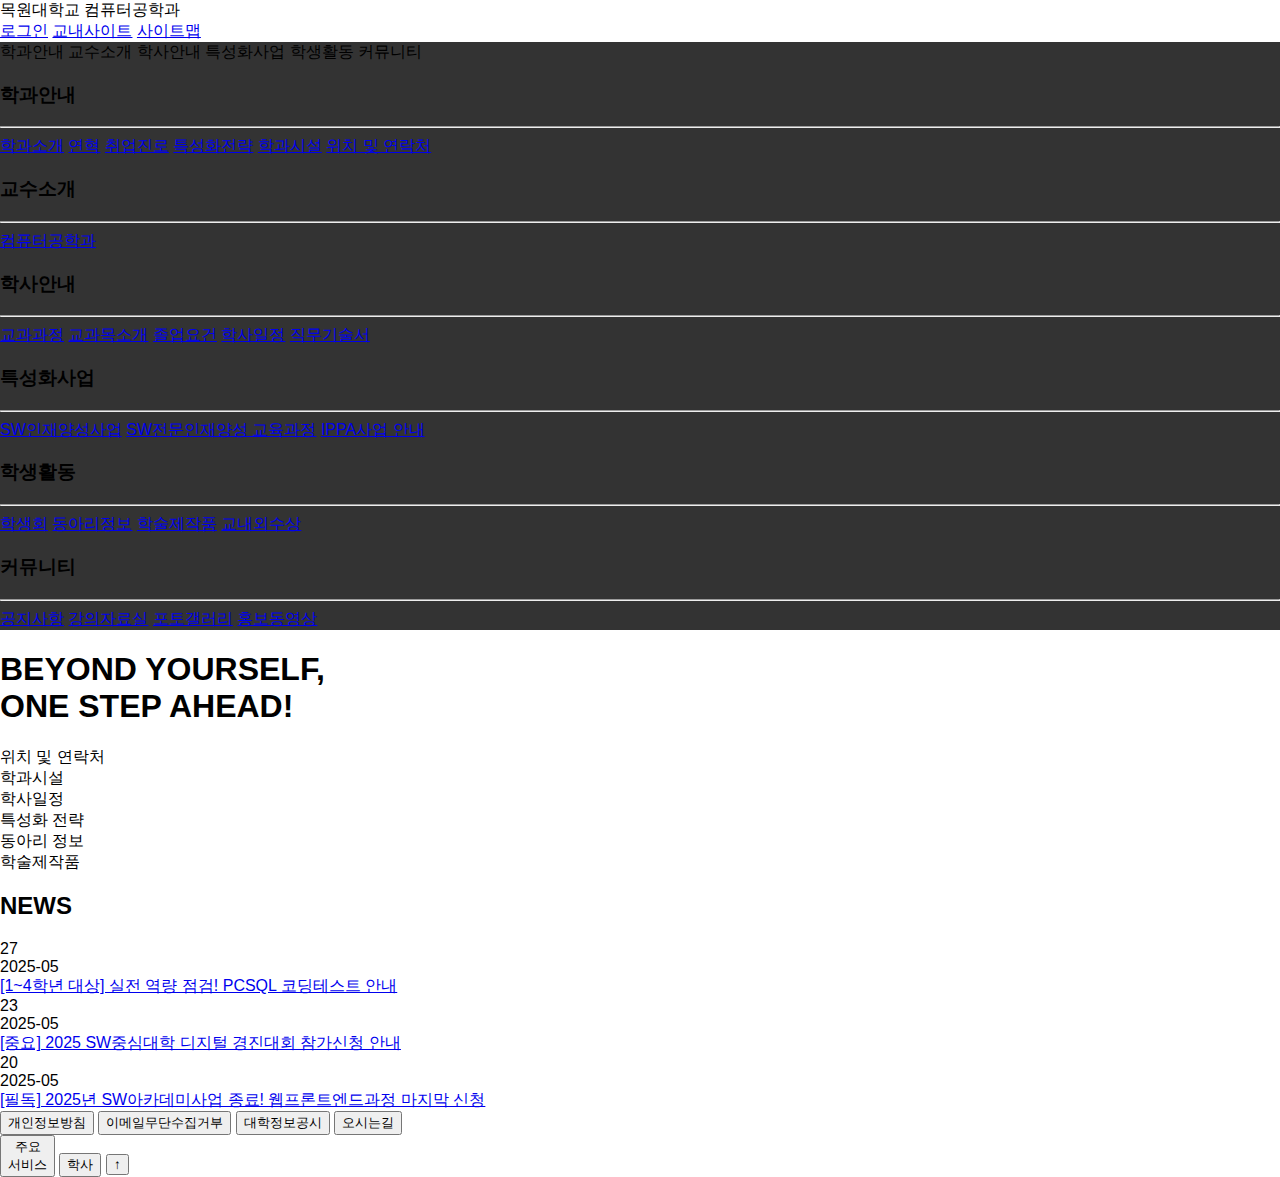
<file: index.html>
<!DOCTYPE html>
<html lang="ko">

<head>
	<meta charset="UTF-8">
	<meta name="viewport" content="width=device-width, initial-scale=1.0">
	<title>웹화면구현:장주현 </title>
	<link rel="stylesheet" href="./css/style.css">
</head>

<body>
<!-- 왜 저장이 안되지 -->
<header>
  <div class="logo">목원대학교 컴퓨터공학과</div>
  <div class="top-links">
    <a href="#">로그인</a>
    <a href="#">교내사이트</a>
    <a href="#">사이트맵</a>
  </div>
</header>

<nav class="nav-wrapper">
  <div class="nav-menu">
    <a>학과안내</a>
    <a>교수소개</a>
    <a>학사안내</a>
    <a>특성화사업</a>
    <a>학생활동</a>
    <a>커뮤니티</a>
  </div>

  <div class="mega-menu">
    <div class="menu-column">
      <h3>학과안내</h3><hr />
      <a href="#">학과소개</a>
      <a href="#">연혁</a>
      <a href="#">취업진로</a>
      <a href="#">특성화전략</a>
      <a href="#">학과시설</a>
      <a href="#">위치 및 연락처</a>
    </div>
    <div class="menu-column">
      <h3>교수소개</h3><hr />
      <a href="#">컴퓨터공학과</a>
    </div>
    <div class="menu-column">
      <h3>학사안내</h3><hr />
      <a href="#">교과과정</a>
      <a href="#">교과목소개</a>
      <a href="#">졸업요건</a>
      <a href="#">학사일정</a>
      <a href="#">직무기술서</a>
    </div>
    <div class="menu-column">
      <h3>특성화사업</h3><hr />
      <a href="#">SW인재양성사업</a>
      <a href="#">SW전문인재양성 교육과정</a>
      <a href="#">IPPA사업 안내</a>
    </div>
    <div class="menu-column">
      <h3>학생활동</h3><hr />
      <a href="#">학생회</a>
      <a href="#">동아리정보</a>
      <a href="#">학술제작품</a>
      <a href="#">교내외수상</a>
    </div>
    <div class="menu-column">
      <h3>커뮤니티</h3><hr />
      <a href="#">공지사항</a>
      <a href="#">강의자료실</a>
      <a href="#">포토갤러리</a>
      <a href="#">홍보동영상</a>
    </div>
  </div>
</nav>

<section class="main-visual">
  <h1>BEYOND YOURSELF,<br>ONE STEP AHEAD!</h1>
</section>

<section class="quick-links">
  <div class="item">위치 및 연락처</div>
  <div class="item">학과시설</div>
  <div class="item">학사일정</div>
  <div class="item">특성화 전략</div>
  <div class="item">동아리 정보</div>
  <div class="item">학술제작품</div>
</section>

<section class="news-section">
  <div class="news-left">
    <h2>NEWS</h2>
    <div class="news-item">
      <div class="news-date">27<br>2025-05</div>
      <div class="news-content"><a href="#">[1~4학년 대상] 실전 역량 점검! PCSQL 코딩테스트 안내</a></div>
    </div>
    <div class="news-item">
      <div class="news-date">23<br>2025-05</div>
      <div class="news-content"><a href="#">[중요] 2025 SW중심대학 디지털 경진대회 참가신청 안내</a></div>
    </div>
    <div class="news-item">
      <div class="news-date">20<br>2025-05</div>
      <div class="news-content"><a href="#">[필독] 2025년 SW아카데미사업 종료! 웹프론트엔드과정 마지막 신청</a></div>
    </div>
  </div>
</section>

<section class="department-info">
  <div class="info-buttons">
    <button>개인정보방침</button>
    <button>이메일무단수집거부</button>
    <button>대학정보공시</button>
    <button>오시는길</button>
  </div>
</section>

<div class="floating-buttons">
  <button class="floating-button"><span class="small-text">주요<br>서비스</span></button>
  <button class="floating-button">학사</button>
  <button class="floating-button scroll-top" onclick="scrollToTop()">↑</button>
</div>

<script>
  function scrollToTop() {
    window.scrollTo({ top: 0, behavior: 'smooth' });
  }
</script>

</body>

</html>
</file>
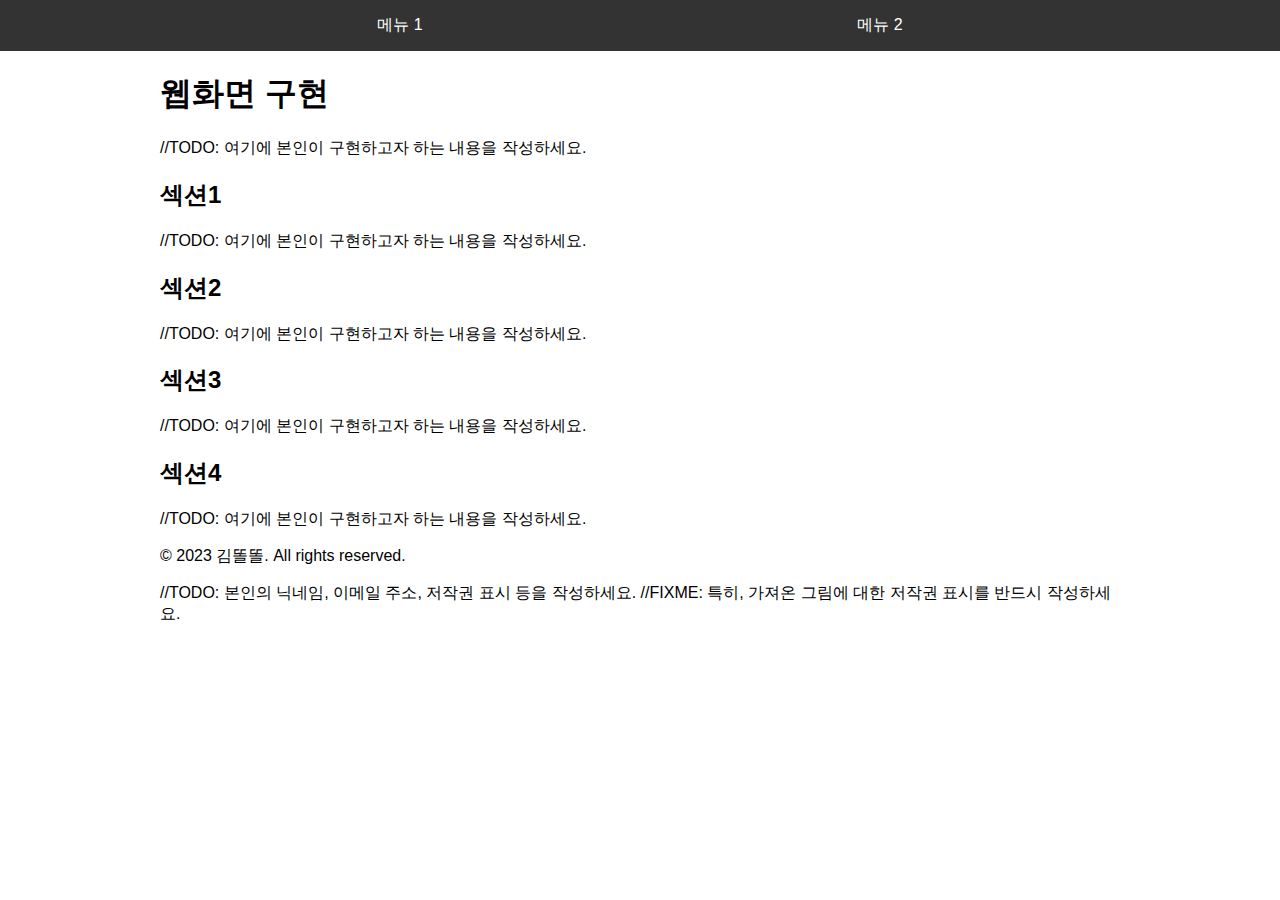
<file: index copy.html>
<!DOCTYPE html>
<html lang="ko">

<head>
	<meta charset="UTF-8">
	<meta name="viewport" content="width=device-width, initial-scale=1.0">
	<title>웹화면구현:김똘똘-ㅇㅇㅇ클로닝</title>
	<style>
		/* 기본 스타일 */
		body {
			font-family: sans-serif;
			margin: 0;
			padding: 0;
		}

		nav {
			background-color: #333;
		}

		.container {
			max-width: 960px;
			margin: 0 auto;
			padding: 0 20px;
		}

		ul.menu {
			list-style: none;
			padding: 0;
			margin: 0;
		}

		.menu-item {
			position: relative;
		}

		.menu-item>button {
			width: 100%;
			background-color: #333;
			color: white;
			border: none;
			padding: 15px;
			text-align: left;
			cursor: pointer;
			font-size: 16px;
		}

		.submenu {
			list-style: none;
			padding-left: 0;
			margin: 0;
			max-height: 0;
			overflow: hidden;
			background-color: #f4f4f4;
			transition: max-height 0.3s ease;
		}

		.submenu.open {
			max-height: 500px;
			/* 충분한 값 */
		}

		.submenu li a {
			display: block;
			padding: 10px 20px;
			color: #333;
			text-decoration: none;
		}

		.submenu li a:hover {
			background-color: #ddd;
		}

		/* 2단 서브메뉴 */
		.second {
			background-color: #e9e9e9;
			padding-left: 20px;
		}

		/* 반응형 */
		@media (min-width: 768px) {
			.menu {
				display: flex;
			}

			.menu-item {
				flex: 1;
			}

			.menu-item>button {
				text-align: center;
			}
		}
	</style>
</head>

<body>
	<nav>
		<div class="container">
			<!-- 상단 서랍식 드롭다운 메뉴 -->
			<ul class="menu">
				<li class="menu-item">
					<button class="menu-toggle" data-target="submenu1">메뉴 1</button>
					<ul class="submenu" id="submenu1">
						<li><a href="#">서브메뉴 1</a></li>
						<li><a href="#">서브메뉴 2</a></li>
						<li>
							<a href="#">서브메뉴 3</a>
							<ul class="submenu second">
								<li><a href="#">2단 서브메뉴 1</a></li>
								<li><a href="#">2단 서브메뉴 2</a></li>
							</ul>
						</li>
					</ul>
				</li>
				<li class="menu-item">
					<button class="menu-toggle" data-target="submenu2">메뉴 2</button>
					<ul class="submenu" id="submenu2">
						<li><a href="#">서브메뉴 A</a></li>
						<li><a href="#">서브메뉴 B</a></li>
					</ul>
				</li>
			</ul>
		</div>
	</nav>

		<div class="container">
			<h1>웹화면 구현</h1>
			//TODO: 여기에 본인이 구현하고자 하는 내용을 작성하세요.
		</div>
	</main>
	<section>
		<div class="container">
			<h2>섹션1</h2>
			//TODO: 여기에 본인이 구현하고자 하는 내용을 작성하세요.
		</div>
	</section>
	<section>
		<div class="container">
			<h2>섹션2</h2>
			//TODO: 여기에 본인이 구현하고자 하는 내용을 작성하세요.
		</div>
	</section>
	<section>
		<div class="container">
			<h2>섹션3</h2>
			//TODO: 여기에 본인이 구현하고자 하는 내용을 작성하세요.
		</div>
	</section>
	<section>
		<div class="container">
			<h2>섹션4</h2>
			//TODO: 여기에 본인이 구현하고자 하는 내용을 작성하세요.
		</div>
	</section>
	<footer>
		<div class="container">
			<p>© 2023 김똘똘. All rights reserved.</p>
			//TODO: 본인의 닉네임, 이메일 주소, 저작권 표시 등을 작성하세요.
			//FIXME: 특히, 가져온 그림에 대한 저작권 표시를 반드시 작성하세요.
		</div>
	</footer>

	<!-- JavaScript (서랍 열기 기능) -->
	<script>
		document.addEventListener('DOMContentLoaded', () => {
			const toggles = document.querySelectorAll('.menu-toggle');
			toggles.forEach(btn => {
				btn.addEventListener('click', () => {
					const target = document.getElementById(btn.dataset.target);
					target.classList.toggle('open');
				});
			});
		});
	</script>
</body>

</html>
</file>
<file: css/style.css>
body {
	font-family: sans-serif;
	margin: 0;
	padding: 0;
}
nav {
	background-color: #333;
}
.container {
	max-width: 960px;
	margin: 0 auto;
	padding: 0 20px;
}
ul.menu,
.submenu {
	list-style: none;
	padding: 0;
	margin: 0;
}
.menu-item {
	position: relative;
}
.menu-item>button {
	width: 100%;
	background-color: #333;
	color: white;
	border: none;
	padding: 15px;
	text-align: left;
	cursor: pointer;
	font-size: 16px;
}
.submenu {
	max-height: 0;
	overflow: hidden;
	background-color: #f4f4f4;
	transition: max-height 0.3s ease;
}
.submenu.open {
	max-height: 1000px;
	/* 충분히 큰 값으로 설정 */
}
.submenu li button,
.submenu li a {
	display: block;
	width: 100%;
	padding: 10px 20px;
	background: none;
	color: #333;
	border: none;
	text-align: left;
	font-size: 15px;
	cursor: pointer;
	text-decoration: none;
}
.submenu li button:hover,
.submenu li a:hover {
	background-color: #ddd;
}
/* 2단 서브메뉴 추가 디자인 */
.submenu .submenu {
	background-color: #e9e9e9;
}
@media (min-width: 768px) {
	.menu {
		display: flex;
	}
	.menu-item {
		flex: 1;
	}
	.menu-item>button {
		text-align: center;
	}
}
</file>
